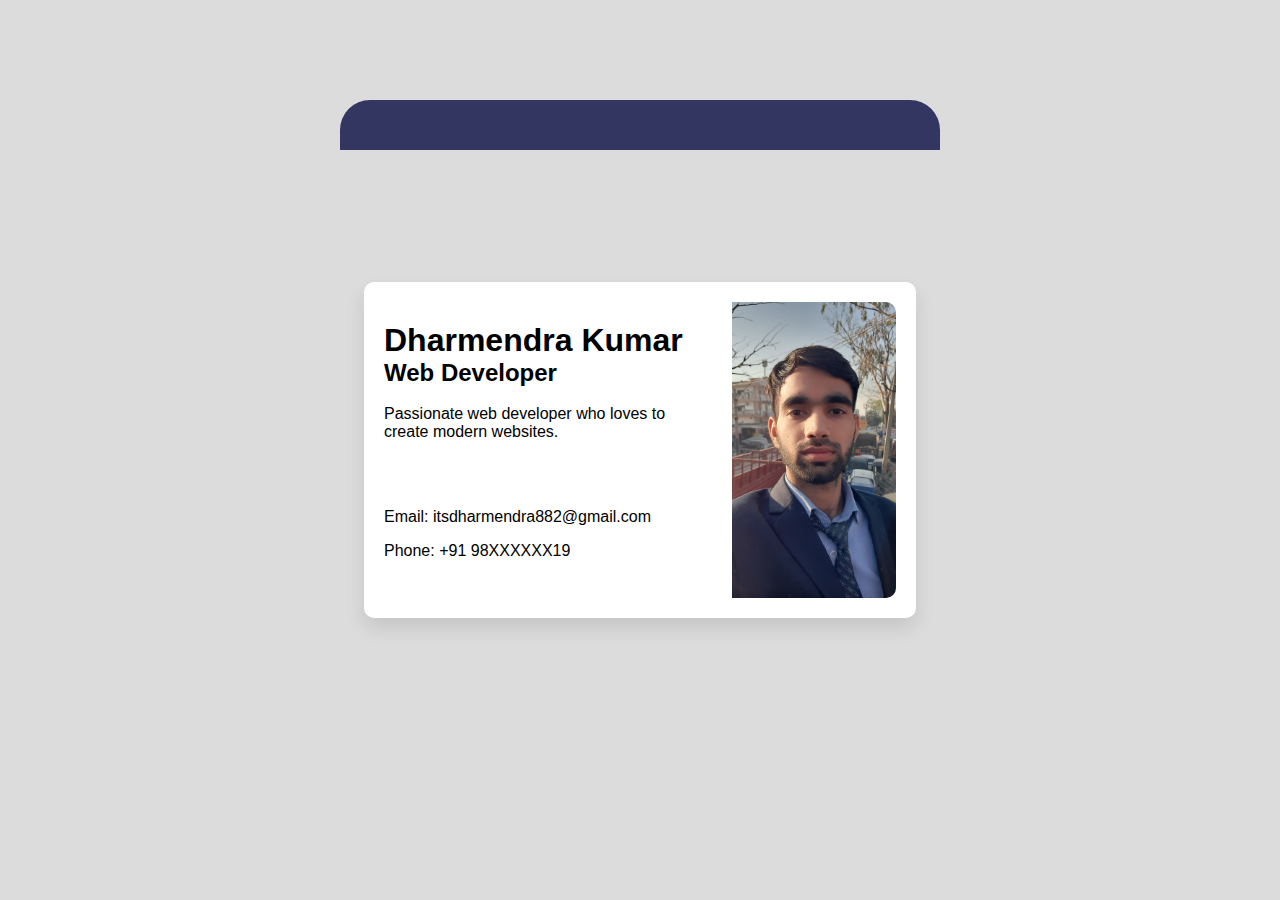
<file: Digital Business Card/index.html>
<!DOCTYPE html>
<html lang="en">

<head>
    <meta charset="UTF-8">
    <meta name="viewport" content="width=device-width, initial-scale=1.0">
    <title>Digital Business Card</title>
    <link rel="stylesheet" href="style.css">
</head>

<body>
     <div class="header"></div>
    <div class="card">
        <div class="info">
            <div class="name-job">
                <h1>Dharmendra Kumar</h1>
                <h2>Web Developer</h2>
            </div>
            <p class="description">Passionate web developer who loves to create modern websites.</p>
            <div class="contacts">
                <p>Email: itsdharmendra882@gmail.com</p>
                <p>Phone: +91 98XXXXXX19</p>
            </div>
        </div>
        <div class="portrait">
            <img src="./Dharmendra.jpg" alt="Dharmendra Kumar" />
        </div>
    </div>
</body>

</html>
</file>
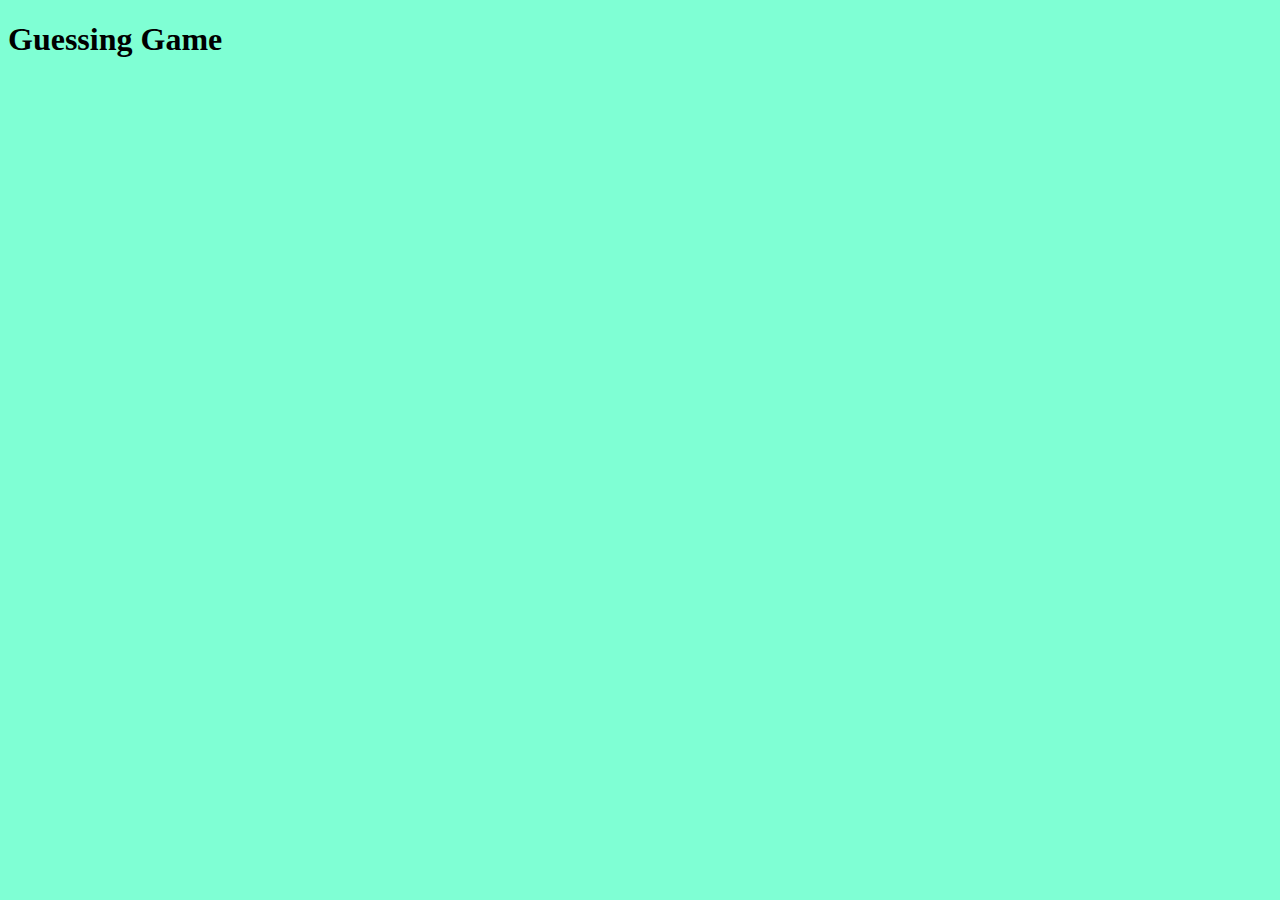
<file: Guessing Game/index.html>
<!DOCTYPE html>
<html lang="en">
<head>
    <meta charset="UTF-8">
    <meta name="viewport" content="width=device-width, initial-scale=1.0">
    <title>Guessing Game</title>
    <link rel="stylesheet" href="style.css">
    <script src="script.js" defer></script>
</head>
<body>
    <div class="header">
        <h1>Guessing Game</h1>
    </div>
    
</body>
</html>
</file>
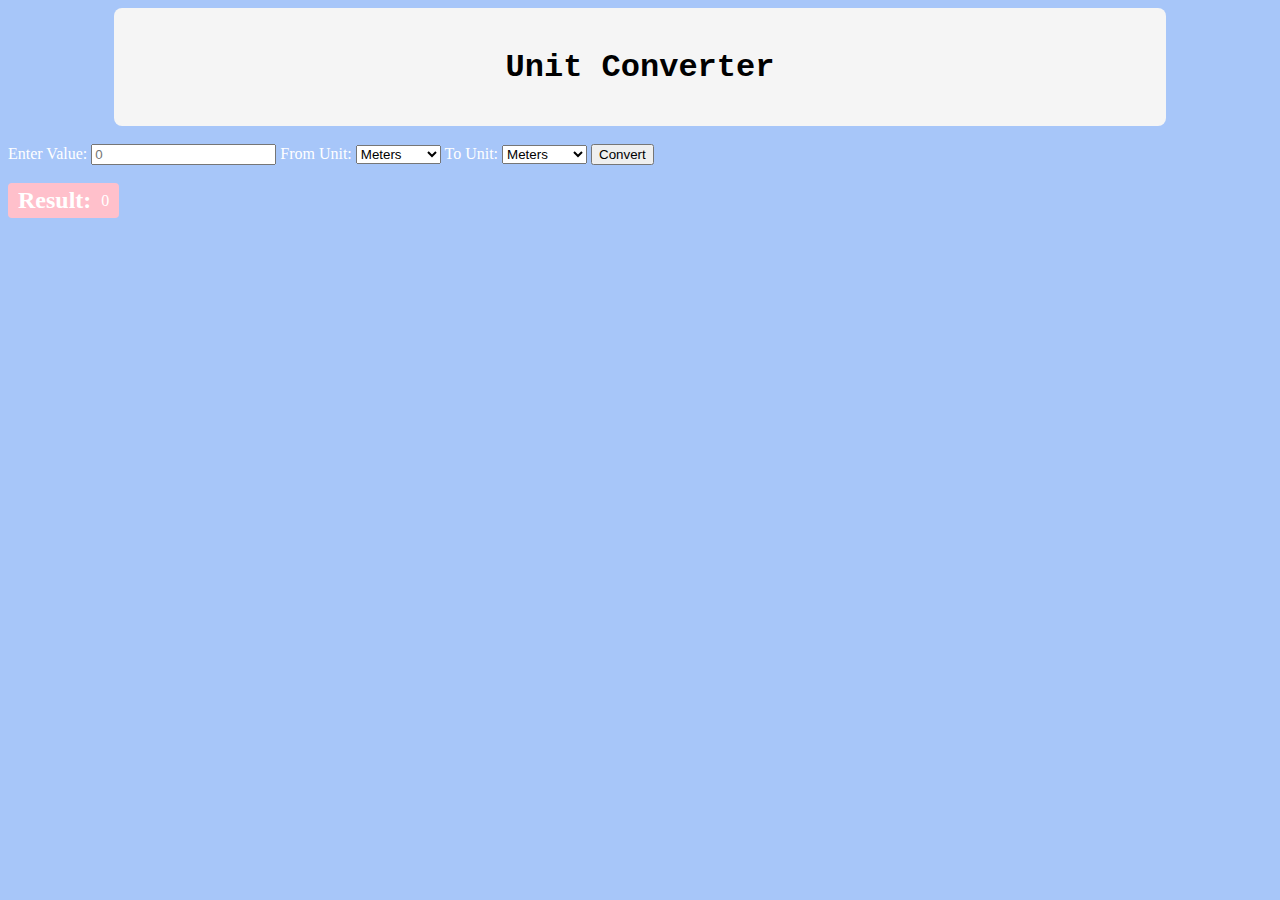
<file: Unit Converter/index.html>
<!DOCTYPE html>
<html lang="en">
<head>
    <meta charset="UTF-8">
    <meta name="viewport" content="width=device-width, initial-scale=1.0">
    <title>Unit Converter</title>
    <link rel="stylesheet" href="styles.css">
    <script src="script.js" defer></script>
</head>
<body>
    <div class="container">
        <h1>Unit Converter</h1>
     </div> 
     <br>


    <div class="converter">
        <label for="inputValue">Enter Value:</label>
        <input type="number" id="inputValue" placeholder="0">

        <label for="fromUnit">From Unit:</label>
        <select id="fromUnit">
            <option value="meters" id="meters">Meters</option>
            <option value="kilometers" id="kilometers">Kilometers</option>
            <option value="miles" id="miles">Miles</option>
        </select>
        
        <label for="toUnit">To Unit:</label>
        <select id="toUnit">
            <option value="meters" id="meters">Meters</option>
            <option value="kilometers" id="kilometers">Kilometers</option>
            <option value="miles" id="miles">Miles</option>   
        </select>

        <button id="convertButton" onclick="handleConversion()">Convert</button>
        <br>
        <br>
        <div id="result" >
            <h2 style="margin: 0;">Result:</h2>
            <p id="conversionResult" style="margin: 0;">0</p>
        </div>
</file>
<file: Digital Business Card/style.css>
body, html {
	height: 100%;
	background-color: gainsboro;
	display: flex; 
	align-items: center; /* Center vertically */
	justify-content: center;  /* Center horizontally */
	font-family: Arial, sans-serif;
}
.header{
    background-color: rgba(51,54,97,1);
    width: 600px;
    height: 50px;
    border-radius: 30px 30px 0 0;
	position: absolute;
	top: 100px;
}

.card {
	background-color: white;
	padding: 20px;
	border-radius: 10px;
	width: 80%;
	min-width: 300px; 
	max-width: 600px;
	display: grid;
	grid-template-columns: 2fr 1fr;
	overflow: hidden;
	transition: transform 0.3s ease, box-shadow 0.3s ease;
	box-shadow: 0 10px 20px rgba(0, 0, 0, 0.1);
	gap: 20px;
}

.card:hover {
	transform: translateY(-8px) scale(1.03);
	box-shadow: 0 20px 40px rgba(0, 0, 0, 0.2);
}

.info {
	display: grid;
	padding: 20px 0;
	grid-template-areas: "name-job" "description" "contacts";
}

.name-job {
	grid-area: name-job;
}

.description {
	grid-area: description;
	margin-bottom: 50px;
}

.contacts {
	grid-area: contacts;
}

h1, h2 {
	margin: 0;
}

.portrait {
	margin: 0;
	padding: 0;
}

img{
    width: 100%;
    height: 100%;
    object-fit: cover;
    border-radius: 0 10px 10px 0;
}

@media (max-width: 600px){
	.header{
		width: 100%;
		max-width: 600px;
		margin: 0 auto;
	.card{
		grid-template-columns: 1fr;
		padding: 10px;
	}
        padding: 0;
    }

    .info{
        text-align: center;
        padding: 10px;
    }
}
</file>
<file: Guessing Game/style.css>
body{
    background-color: aquamarine;
}
</file>
<file: Unit Converter/styles.css>
.container{
    width: 80%;
    margin: 0 auto;
    padding: 20px;
    background-color: whitesmoke;
    border-radius: 8px;
    text-align: center;
}

body {
  background-color: rgba(48, 122, 241, 0.426);
  color: white;
  font-family: "Trebuchet MS";
}

h1 {
    color: black;
    margin-bottom: 20px;
    font-family: 'Courier New', Courier, monospace;
}

#result {
    background-color: pink;
    display: inline-flex;
    align-items: center;
    gap: 10px;
    padding: 4px 10px;
    border-radius: 4px;
}
</file>
